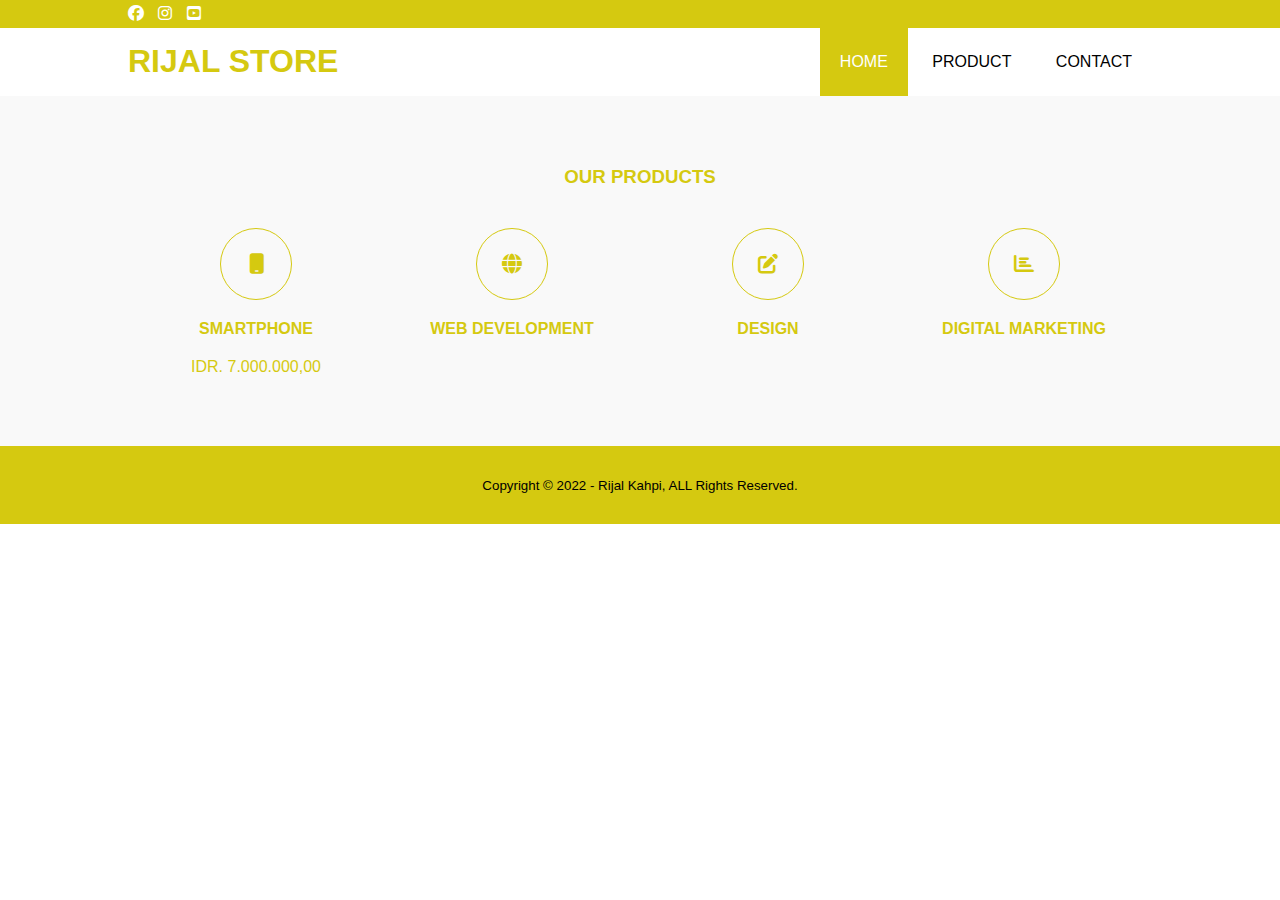
<file: about.html>
<!DOCTYPE html>
<html>
<head>
    <meta charset="utf-8">
    <meta name="viewsport" conten="width=device-width, initial-scale=1">
    <title>RIJAL KAHPI</title>
    <link rel="stylesheet" type="text/css" href="css/style.css">
    <link rel="stylesheet" type="text/css" href="https://cdnjs.cloudflare.com/ajax/libs/font-awesome/6.1.1/css/all.min.css">
</head>
<body>
    <!--header-->
    <div class="medsos">
    	<div class="container">
    		<ul>
                <li><a href="#"><i class="fa-brands fa-facebook"></i></a></li>
    			<li><a href="#"><i class="fa-brands fa-instagram"></i></i></a></li>
    			<li><a href="#"><i class="fa-brands fa-youtube-square"></i></a></li>
    		</ul>
    	</div>
    </div>
    <header>
        <div class="container">
            <h1><a href="index.html">RIJAL STORE</a></h1>
            <ul>
                <li class="active"><a href="index.html">HOME</a></li>
                <li><a href="about.html">PRODUCT</a></li>
                <li><a href="contact.html">CONTACT</a></li>
            </ul>
            </div>
    </header>


    
    <!--service-->
    <section class="service">
        <div class="container">
            <h3>OUR PRODUCTS</h3>
            <div class="box">
                <div class="col-4">
                    <div class="icon"><i class="fa-solid fa-mobile"></i></div>                              
                    <h4>SMARTPHONE</h4> 
                    <P>IDR. 7.000.000,00</P>    
                </div>
                <div class="col-4">
                    <div class="icon"><i class="fa-solid fa-globe"></i></div>                              
                    <h4>WEB DEVELOPMENT</h4>     
                </div>
                <div class="col-4">
                    <div class="icon"><i class="fa-solid fa-edit"></i></div>                              
                    <h4>DESIGN</h4>     
                </div>
                <div class="col-4">
                    <div class="icon"><i class="fa-solid fa-chart-bar"></i></div>                              
                    <h4>DIGITAL MARKETING</h4>     
                </div>
            </div>
        </div>
    </section>

    <!-- footer-->
    <footer>
        <div class="container">
            <small>Copyright &copy; 2022 - Rijal Kahpi, ALL Rights Reserved.</small>
        </div>
    </footer>
</body>
</html>
</file>
<file: css/style.css>
*{
	padding: 0;
	margin: 0;
	font-family: sans-serif;
}
a{
	color: inherit;
	text-decoration: none;
}
.medsos{
	padding: 5px 0;
	background-color: #D5C910;
}
.medsos ul li{
	display: inline-block;
	color: #fff;
	margin-right: 10px;
}
.container{
	width: 80%;
	margin: 0 auto;
}
.container:after{
	content: " ";
	display: block;
	clear: both;
}
header{
}
header h1{
	float: left;
	padding: 15px 0;
	color: #D5C910;
}
header ul{
	float: right;
}
header ul li{
	display: inline-block;
}
header ul li a{
	padding: 25px 20px;
	display: inline-block;
}
header ul li a:hover{
	background-color: #D5C910;
	color: #fff;
} 
.active{
	background-color: #D5C910;
	color: #fff;
}
.banner{
	height: 60vh;
	background-image: url(../img/banner.PNG); 
	background-size: cover;
	position: relative;
	display: flex;
	justify-content: center;
	align-items: center;

}
.banner:after{
	content: " ";
	display: block;
	position: absolute;
	top: 0;
	left: 0;
	right: 0;
	bottom: 0;
	background-color: rgba(213, 201, 16, .6);
}
.banner h2{
	color: #fff;
	z-index: 1;
	padding: 20px 25px;
	border: 2px solid #fff;
}
section{
	padding: 50px 0;
}
section h3{
	text-align: center;
	padding: 20px 0;
	color: #D5C910;
}
.about p{
	color: #666;
	word-spacing: 2px;
	line-height: 25px;
}
.contact{
	background-color: #D5C910;
}
footer{
	padding: 30px 0;
	background-color: #D5C910;
	text-align: center;
}
.service{
	background-color: #f9f9f9;
}
.box{
	color: #D5C910;
}
.box:after{
	content: " ";
	display: block;
	clear: both;
}
.box .col-4{
	width: 25%;
	padding: 20px;
	box-sizing: border-box;
	text-align: center;
	float: left;
}
.icon{
	width: 70px;
	height: 70px;
	border: 1px solid;
	border-radius: 50%;
	text-align: center;
	line-height: 70px;
	font-size: 20px;
	margin: 0 auto;

}
.box .col-4 h4{
	margin: 20px 0;
}
</file>
